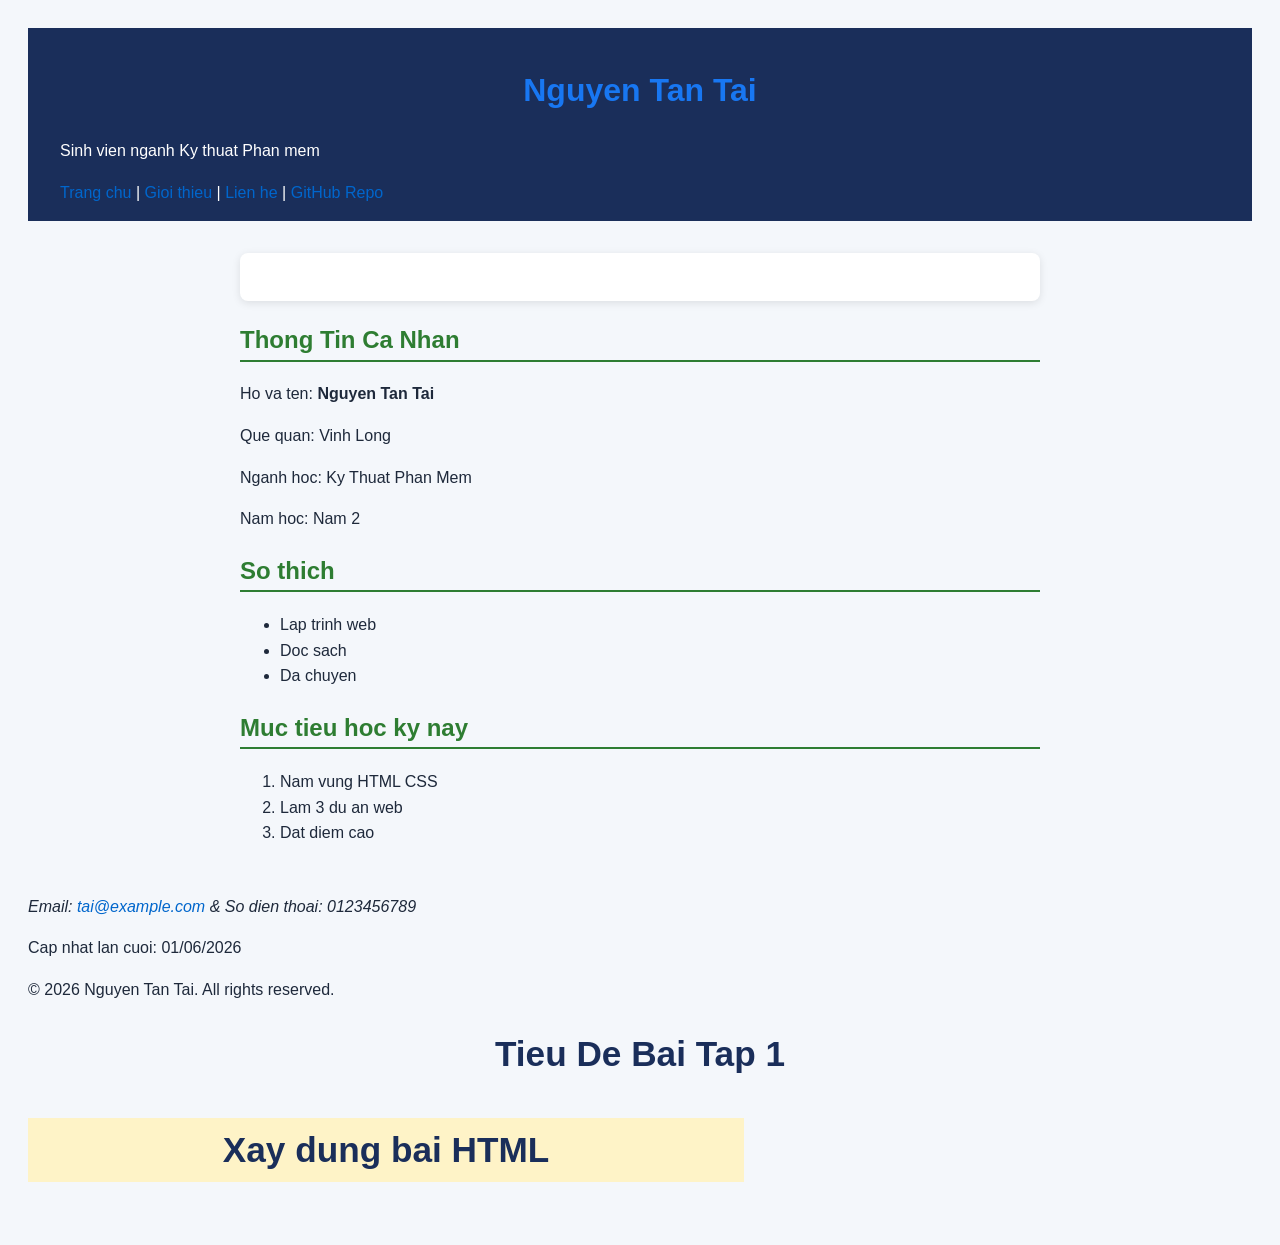
<file: index.html>
<!DOCTYPE html>
<html lang="vi">
<head>
    <meta charset="UTF-8">
    <meta name="viewport" content="width=device-width, initial-scale=1.0">
    <title>Trang chủ chính thức của Nguyen Tan Tai - Giới thiệu bản thân</title>
    <meta name="description" content="Khám phá trang web cá nhân để tìm hiểu thông tin chi tiết và kết nối trực tuyến dễ dàng.">
    <link rel="stylesheet" href="css/style.css">
</head>
<body>

    <header>
        <h1>Nguyen Tan Tai</h1>
        <p>Sinh vien nganh Ky thuat Phan mem</p>
        <nav>
            <a href="index.html">Trang chu</a> | 
            <a href="about.html">Gioi thieu</a> | 
            <a href="contact.html">Lien he</a> | 
            <!-- BỔ SUNG BƯỚC 13 -->
            <a href="https://github.com/tai-example/my-website" target="_blank" rel="noopener">GitHub Repo</a>
        </nav>
    </header>

    <main>
        <div class="card"></div>
        <section>
            <h2>Thong Tin Ca Nhan</h2>
            <p>Ho va ten: <strong>Nguyen Tan Tai</strong></p>
            <p>Que quan: Vinh Long</p>
            <p>Nganh hoc: Ky Thuat Phan Mem</p>
            <p>Nam hoc: Nam 2</p>
        </section>

        <section>
            <h2>So thich</h2>
            <ul>
                <li>Lap trinh web</li>
                <li>Doc sach</li>
                <li>Da chuyen</li>
            </ul>
        </section>

        <section>
            <h2>Muc tieu hoc ky nay</h2>
            <ol>
                <li>Nam vung HTML CSS</li>
                <li>Lam 3 du an web</li>
                <li>Dat diem cao</li>
            </ol>
        </section>
      </div>  
    </main>

    <footer>
        <address>
            Email: <a href="mailto:tai@example.com">tai@example.com</a> &amp; So dien thoai: 0123456789
        </address>
        <!-- BỔ SUNG BƯỚC 7: Thẻ <time> cho ngày cập nhật -->
        <p>Cap nhat lan cuoi: <time datetime="2026-06-01">01/06/2026</time></p>
        <p>&copy; 2026 Nguyen Tan Tai. All rights reserved.</p>
    </footer>
    <h1 id="main-title">Tieu De Bai Tap 1
            <p class="highlight">Xay dung bai HTML</p>
        </h1>
</body>
</html>
</file>
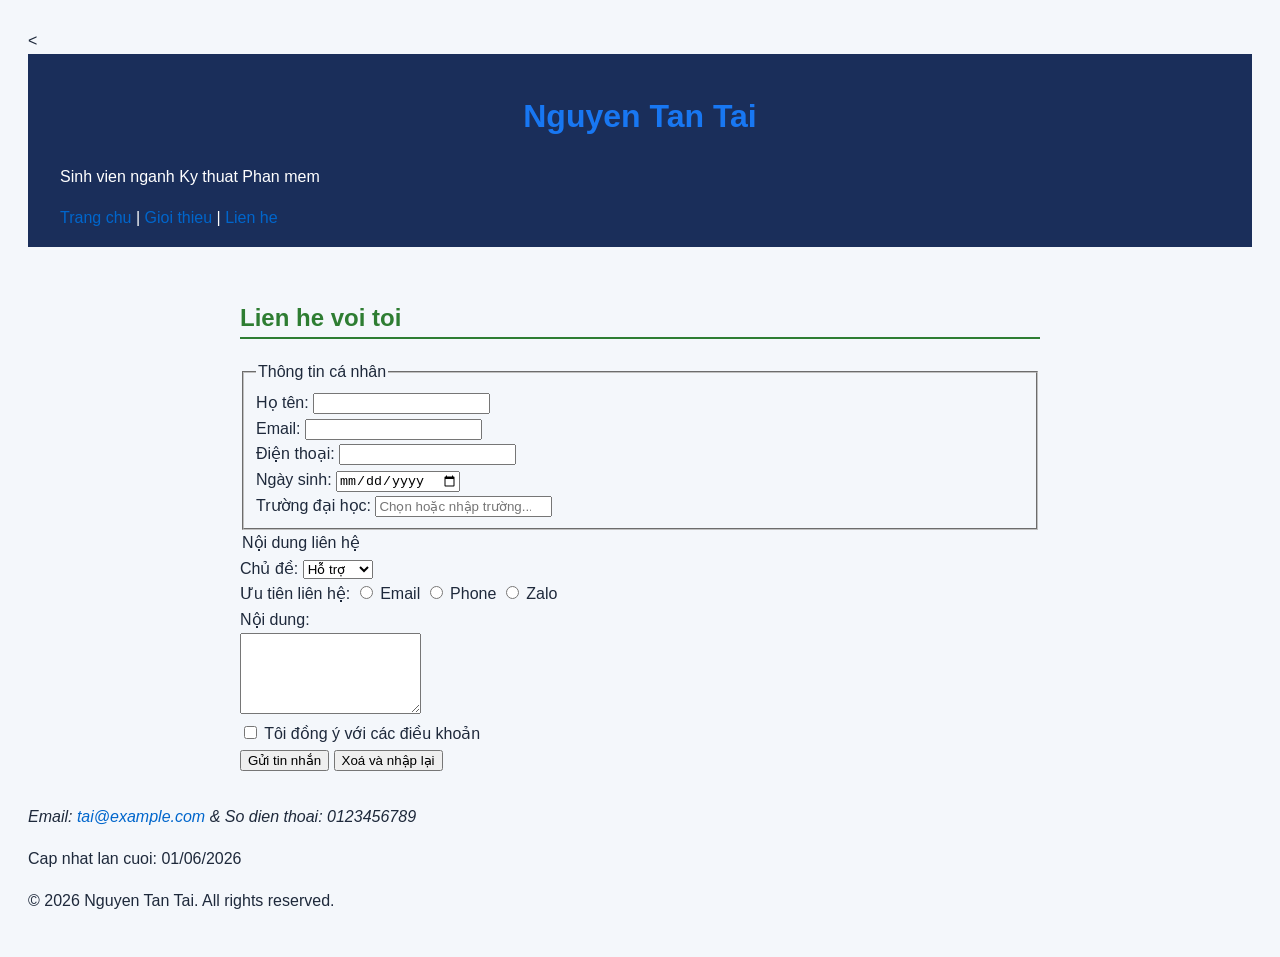
<file: contact.html>
<!DOCTYPE html>
<html lang="vi">
<head>
    <meta charset="UTF-8">
    <meta name="viewport" content="width=device-width, initial-scale=1.0">
    <<title>Liên hệ hợp tác cùng Nguyen Tan Tai - Gửi thông tin</title>
    <meta name="description" content="Khám phá trang web cá nhân để tìm hiểu thông tin chi tiết và kết nối trực tuyến dễ dàng.">
    <link rel="stylesheet" href="css/style.css">
</head>
<body>

    <header>
        <h1>Nguyen Tan Tai</h1>
        <p>Sinh vien nganh Ky thuat Phan mem</p>
        <nav>
            <a href="index.html">Trang chu</a> | 
            <a href="about.html">Gioi thieu</a> | 
            <a href="contact.html">Lien he</a>
        </nav>
    </header>

    <main>
        <section>
            <h2>Lien he voi toi</h2>
            <form action="#" method="POST">
                <fieldset>
                    <legend>Thông tin cá nhân</legend>
                    
                    <div>
                        <label for="fullname">Họ tên:</label>
                        <input type="text" id="fullname" name="fullname" required minlength="2">
                    </div>

                    <div>
                        <label for="email">Email:</label>
                        <input type="email" id="email" name="email" required>
                    </div>

                    <div>
                        <label for="phone">Điện thoại:</label>
                        <input type="tel" id="phone" name="phone" pattern="[0-9]{10,11}">
                    </div>
                    <div>
                        <label for="dob">Ngày sinh:</label>
                        <input type="date" id="dob" name="dob">
                    </div>
                    <div>
                        <label for="university">Trường đại học:</label>
                        <input type="text" id="university" name="university" list="uni-list" placeholder="Chọn hoặc nhập trường...">
                        <datalist id="uni-list">
                            <option value="Đại học Bách Khoa TP.HCM">
                            <option value="Đại học Khoa học Tự nhiên">
                            <option value="Đại học Công nghệ Thông tin">
                            <option value="Đại học Kinh tế TP.HCM">
                        </datalist>
                    </div>
                </fieldset>
                <legend>Nội dung liên hệ</legend>

            <div>
                <label for="subject">Chủ đề:</label>
                <select id="subject" name="subject">
                    <option value="ho-tro">Hỗ trợ</option>
                    <option value="hoc-tap">Học tập</option>
                    <option value="khac">Khác</option>
                </select>
            </div>

            <div>
                <label>Ưu tiên liên hệ:</label>
                <label><input type="radio" name="priority" value="email"> Email</label>
                <label><input type="radio" name="priority" value="phone"> Phone</label>
                <label><input type="radio" name="priority" value="zalo"> Zalo</label>
            </div>

            <div>
                <label for="message">Nội dung:</label><br>
                <textarea id="message" name="message" rows="5" required minlength="10"></textarea>
            </div>

            <div>
                <label>
                    <input type="checkbox" name="agree" required> Tôi đồng ý với các điều khoản
                </label>
            </div>
        </fieldset>
        <button type="submit">Gửi tin nhắn</button>
        <button type="reset">Xoá và nhập lại</button>
            </form>
        </section>
    </main>

    <footer>
        <address>
            Email: <a href="mailto:tai@example.com">tai@example.com</a> &amp; So dien thoai: 0123456789
        </address>
        <!-- BỔ SUNG BƯỚC 7: Thẻ <time> cho ngày cập nhật -->
        <p>Cap nhat lan cuoi: <time datetime="2026-06-01">01/06/2026</time></p>
        <p>&copy; 2026 Nguyen Tan Tai. All rights reserved.</p>
    </footer>

</body>
</html>
</file>
<file: css/style.css>
body {
    font-family: Arial, sans-serif;
    background-color: #f0f2f5;
    padding: 20px;
}

h1 {
    color: #1877f2;
    text-align: center;
}

h2 {
    color: #2e7d32;
    border-bottom: 2px solid #2e7d32;
}

p {
    line-height: 1.6;
    max-width: 700px;
}

a {
    color: #0066cc;
    text-decoration: none;
}

a:hover {
    color: #ff0000;
}
/* Class selector */
.highlight {
    background: #fef3c7;
    padding: 4px 8px;
}

/* ID selector */
#main-title {
    font-size: 2.2rem;
    color: #1a2e5a;
}
```[cite: 1]
/* 1. Reset CSS cơ bản */
* {
    box-sizing: border-box;
    margin: 0;
    padding: 0;
}

/* 2. Body Typography & Background */
body {
    font-family: Arial, sans-serif;
    background-color: #f4f7fb;
    color: #1e293b;
    line-height: 1.6;
}

/* 3. Header Styling */
header {
    background-color: #1a2e5a;
    padding: 16px 32px;
    color: white;
}

/* 4. Main content layout (Căn giữa block element với max-width và margin: 0 auto) */
main {
    max-width: 800px;
    margin: 0 auto;
    padding: 32px 16px;
}

/* 5. Card Component Styling & Box-shadow */
.card {
    background: white;
    padding: 24px;
    border-radius: 8px;
    box-shadow: 0 2px 8px rgba(0, 0, 0, 0.1);
}
</file>
